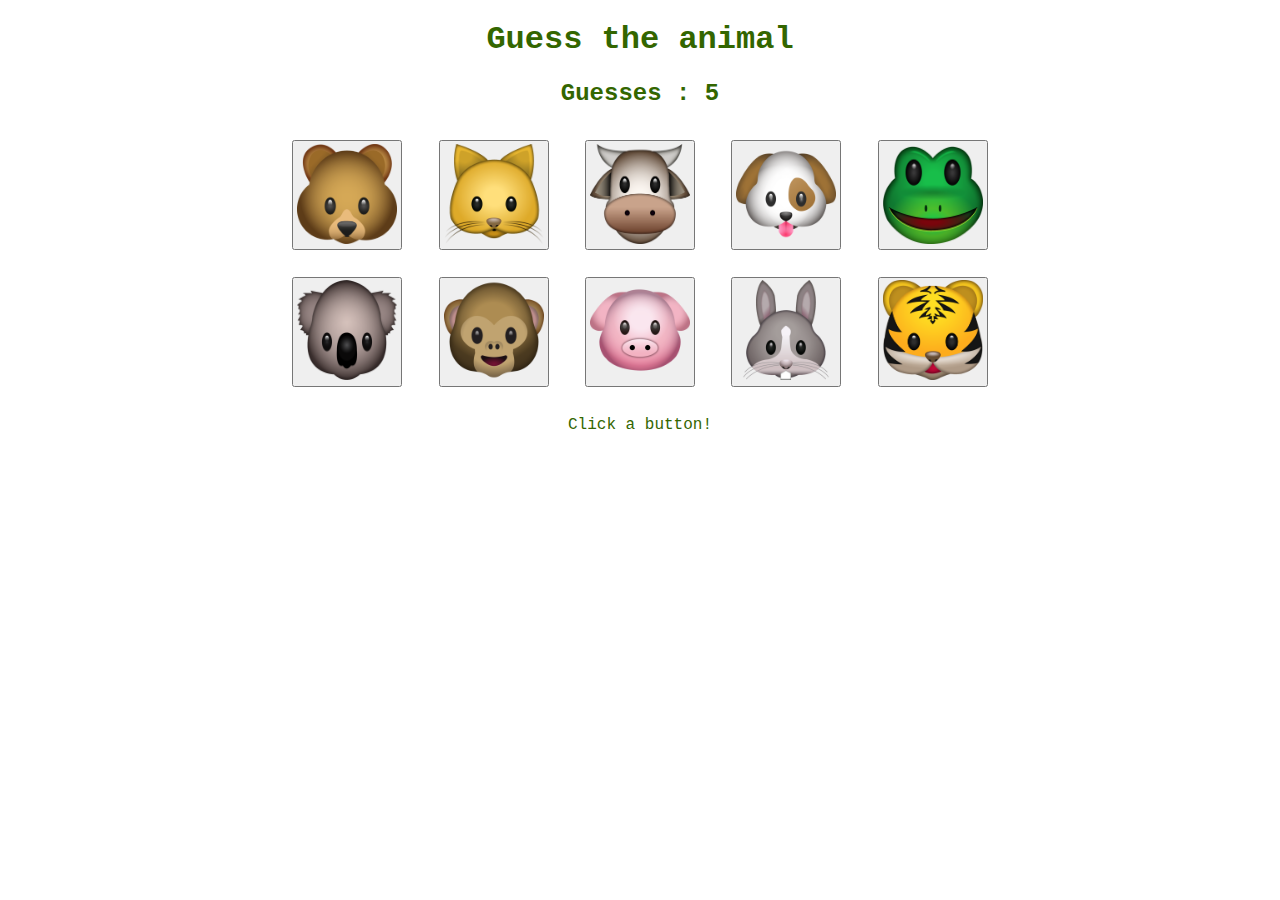
<file: index.html>
<!DOCTYPE html>
<html lang="en">  
    <head>
        <meta charset="utf-8" />
        <title>jQuery Button Demonstration</title>
        <link href="css/main.css" rel="stylesheet" />
        <script
           src="https://code.jquery.com/jquery-3.1.1.min.js"
           integrity="sha256-hVVnYaiADRTO2PzUGmuLJr8BLUSjGIZsDYGmIJLv2b8="
           crossorigin="anonymous"></script>
        <script src="js/main.js"></script>
    </head>   
    <body>
        <section>
            <h1>Guess the animal</h1>
          <h2 id="guesses">Guesses : 5 </h2>
            <article>
              <button>
                    <img src="media/img/Bear_emoji_icon_png_large.png" alt="Bear" width="100" height="100"/>
              </button>
              <button>
                    <img src="media/img/CAT_emoji_icon_png_large.png" alt="Cat" width="100" height="100"/>
              </button>
              <button>
                    <img src="media/img/Cow_emoji_icon_png_large.png" alt="Cow" width="100" height="100"/>
              </button>
              <button>
                    <img src="media/img/Dog_Emoji_large.png" alt="Dog" width="100" height="100"/>
              </button>
              <button>
                    <img src="media/img/FROG_emoji_icon_png_large.png" alt="Frog" width="100" height="100"/>
              </button>
              <button>
                    <img src="media/img/koala_emoji_icon_png_large.png" alt="Koala" width="100" height="100" />
              </button>
              <button>
                    <img src="media/img/Monkey_Face_Emoji_large.png" alt="Monkey" width="100" height="100"/>
              </button>
              <button>
                    <img src="media/img/Pig_Emoji_large.png" alt="Pig" width="100" height="100"/>
              </button>
              <button>
                    <img src="media/img/Rabbit_Face_Emoji_large.png" alt="Rabbit" width="100" height="100"/>
              </button>
              <button>
                    <img src="media/img/tiger_emoji_icon_png_large.png" alt="Tiger" width="100" height="100"/>
              </button>
            </article> 
            <div id="pastGuesses">                           
          </div>     
            <p id="message">Click a button!</p>
        </section> 
    </body>
</html>
</file>
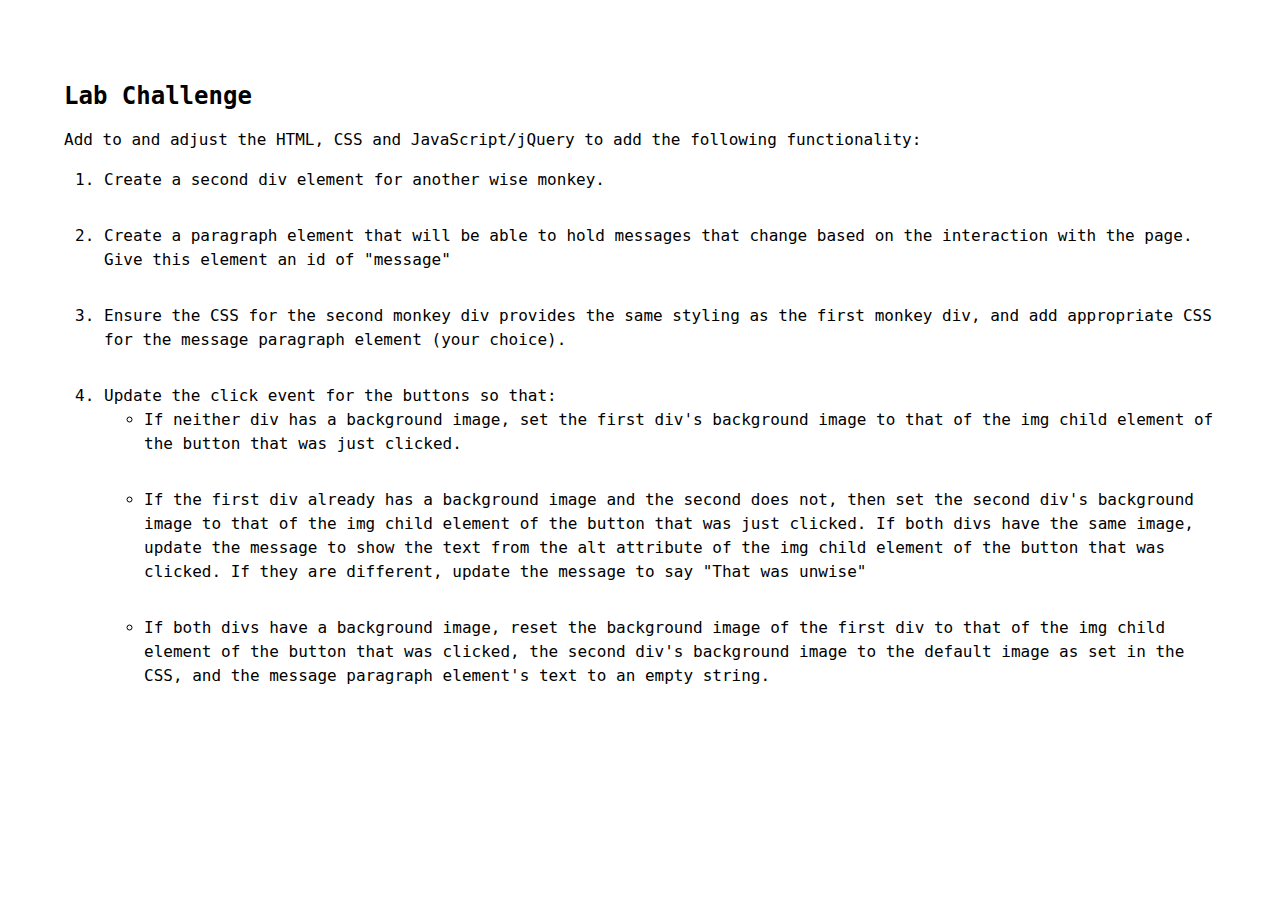
<file: instructions.html>
<html>
    <head>
        <meta charset="utf-8">
        <link href="css/main.css" rel="stylesheet" />
        <title>jQuery Demo Lab Instructions</title>
    </head>

    <body>
        <aside>
            <h2>Lab Challenge</h2>
            <p>Add to and adjust the HTML, CSS and JavaScript/jQuery to add the following functionality:</p>
            <ol>
                <li>Create a second div element for another wise monkey.</li>
                <li>Create a paragraph element that will be able to hold messages that change based on the interaction with the page. Give this element an id of "message"</li>
                <li>Ensure the CSS for the second monkey div provides the same styling as the first monkey div, and add appropriate CSS for the message paragraph element (your choice).</li>
                <li>Update the click event for the buttons so that:
                    <ul>
                        <li>If neither div has a background image, set the first div's background image to that of the img child element of the button that was just clicked.</li>
                        <li>If the first div already has a background image and the second does not, then set the second div's background image to that of the img child element of the button that was just clicked. If both divs have the same image, update the message to show the text from the alt attribute of the img child element of the button that was clicked. If they are different, update the message to say "That was unwise"</li>
                        <li>If both divs have a background image, reset the background image of the first div to that of the img child element of the button that was clicked, the second div's background image to the default image as set in the CSS, and the message paragraph element's text to an empty string.</li>
                    </ul>
                </li>

            </ol>
        </aside>
    </body>
</html>
</file>
<file: css/main.css>
html {
    font-size: 16px;
}

body {
    margin: 1em;
    text-align: center;
    color: #360;
}

section {
    min-width: 900px;
    font-family: Courier
}

article {
    width:50em;
    text-align: center;
    margin: 1em auto;
}

button {
    width:110px;
    height:110px;
    margin:1em;
    padding: 0;
}

.block {
    width: 110px;
    height: 110px;
    background-color: #630;
    background-position: 50% 50%;
    background-repeat: no-repeat;
    margin: 1em;
    padding:0;
    float: left;
}

#compare {
    width: 500px;
    margin: 0 auto;
}

#message{
    
    clear: both;
}

aside {
    color:black;
    font-family: monospace;
    line-height: 150%;
    text-align: left;
    padding:3em;
}

aside li {
    margin-bottom:2em;
}
</file>
